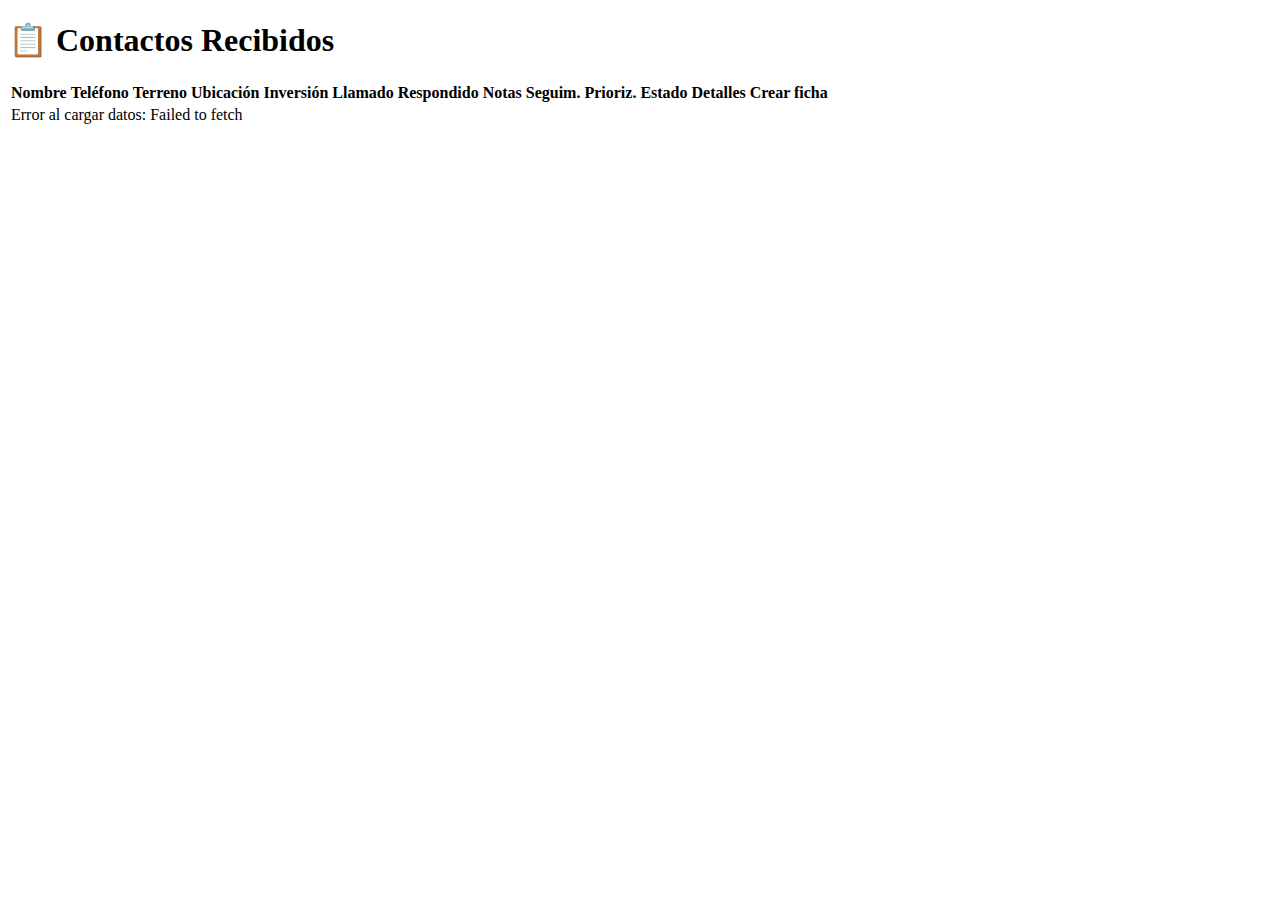
<file: index.html>
<!DOCTYPE html>
<html lang="es">
<head>
  <meta charset="UTF-8" />
  <meta name="viewport" content="width=device-width, initial-scale=1" />
  <title>Contactos Recibidos</title>
  <link href="https://cdn.jsdelivr.net/npm/bootstrap@5.2.1/dist/css/bootstrap.min.css" rel="stylesheet" integrity="sha384-iYQeCzEYFbKjA/T2uDLTpkwGzCiq6soy8tYaI1GyVh/UjpbCx/TYkiZhlZB6+fzT" crossorigin="anonymous" />
  <link href="https://cdn.jsdelivr.net/npm/bootstrap-icons@1.9.1/font/bootstrap-icons.css" rel="stylesheet" />
  <link rel="stylesheet" href="estilos.css">
</head>
<body>
  <div class="container py-5">
    <h1 class="titulo text-center mb-4">📋 Contactos Recibidos</h1>
    <div class="card shadow-sm">
      <div class="card-body p-3">
        <div class="table-responsive">
          <table id="tabla-contactos" class="table table-hover align-middle mb-0">
            <thead>
              <tr>
                <th class="sortable" data-sort="your-name">Nombre</th>
                <th>Teléfono</th>
                <th>Terreno</th>
                <th>Ubicación</th>
                <th>Inversión</th>
                <th>Llamado</th>
                <th>Respondido</th>
                <th>Notas</th>
                <th>Seguim.</th>
                <th class="sortable" data-sort="Prioridad">Prioriz.</th>
                <th class="sortable" data-sort="Estado">Estado</th>
                <th>Detalles</th>
                <th>Crear ficha</th>
                <input type="hidden" name="ID">
              </tr>
            </thead>
            <tbody>
              <tr>
                <td colspan="13" class="text-center text-muted py-4">Cargando datos…</td>
              </tr>
            </tbody>
          </table>
        </div>
      </div>
    </div>
  </div>
  <script src="https://cdn.jsdelivr.net/npm/bootstrap@5.2.1/dist/js/bootstrap.bundle.min.js" integrity="sha384-u1OknCvxWvY5kfmNBILK2hRnQC3Pr17a+RTT6rIHI7NnikvbZlHgTPOOmMi466C8" crossorigin="anonymous"></script>
  <script src="script.js"></script>
</body>
</html>
</file>
<file: estilos.css>
/* Importar fuente moderna para tipografía profesional */
@import url('[invalid url, do not cite]);

/* Definir variables CSS para un tema consistente */
:root {
  --primary-color: #10b981; /* Verde esmeralda moderno */
  --secondary-color: #047857; /* Verde más oscuro para hover */
  --accent-color: #f59e0b; /* Ámbar para estrellas activas */
  --text-color: #1f2937; /* Gris oscuro para texto */
  --bg-color: #f8fafc; /* Fondo claro */
  --card-bg: #ffffff; /* Fondo de la tarjeta */
  --success-color: #22c55e; /* Verde para éxito */
  --danger-color: #ef4444; /* Rojo para peligro */
  --warning-color: #f97316; /* Naranja para advertencia */
  --border-radius: 0.5rem;
  --transition: all 0.2s ease-in-out;
}

/* Estilos globales */
body {
  background-color: var(--bg-color);
  font-family: 'Inter', sans-serif;
  color: var(--text-color);
  margin: 0;
  padding: 0;
  -webkit-font-smoothing: antialiased;
  -moz-osx-font-smoothing: grayscale;
}

/* Título */
.titulo {
  font-size: 1.5rem;
  font-weight: 700;
  display: flex;
  align-items: center;
  justify-content: center;
  gap: 0.5rem;
  margin: 0.5rem 0;
}

.titulo .emoji {
  font-size: 1.5em;
  color: var(--primary-color);
}

.titulo .text {
  background: linear-gradient(to right, var(--primary-color), #6ee7b7);
  -webkit-background-clip: text;
  -webkit-text-fill-color: transparent;
}

/* Contenedor principal */
.container {
  padding: 0.5rem;
  max-width: 100%;
}

/* Contenedor de la tarjeta */
.card {
  width: 100%;
  margin: 0;
  padding: 0;
  border-radius: var(--border-radius);
  box-shadow: 0 4px 12px rgba(0, 0, 0, 0.08);
  background: var(--card-bg);
  border: none;
}

.card-body {
  padding: 0.25rem;
}

/* Estilos de la tabla */
.table {
  width: 100%;
  border-collapse: collapse;
  font-size: 0.50rem;
  margin: 0;
  background: var(--card-bg);
  border-radius: var(--border-radius);
  overflow: hidden;
}

.table thead th {
  background: linear-gradient(to right, var(--primary-color), var(--secondary-color));
  color: #fff;
  text-align: center;
  vertical-align: middle;
  font-weight: 600;
  font-size: 0.9rem;
  padding: 0.5rem;
  border: none;
}

.table tbody tr {
  transition: var(--transition);
}

.table tbody tr:hover {
  background: rgba(16, 185, 129, 0.05);
}

.table tbody td {
  font-size: 0.75rem;
  color: var(--text-color);
  vertical-align: middle;
  text-align: center;
  padding: 0.5rem;
  border: none;
}

/* Estrellas de prioridad */
.td-prioridad {
  display: inline-flex;
  align-items: center;
  gap: 3px;
  user-select: none;
  background: transparent !important;
  padding: 0.2rem 0.4rem;
  border-radius: var(--border-radius);
}

.td-prioridad span {
  font-size: 1rem;
  cursor: pointer;
  color: #d1d5db;
  transition: var(--transition);
  background: transparent;
}

.td-prioridad span.activa,
.td-prioridad span:hover {
  color: var(--accent-color);
  transform: scale(1.1);
}

.table tbody tr:hover .td-prioridad {
  background: transparent !important;
}

/* Columna de notas */
.td-notas {
  font-size: 0.9rem;
  font-weight: 500;
  background: var(--bg-color);
  border-radius: 0.4rem;
  min-width: 120px;
  line-height: 1.3;
  padding: 0.5rem;
  color: var(--text-color);
  text-align: left;
}

/* Botones */
.btn-mark {
  background: linear-gradient(to right, var(--primary-color), var(--secondary-color));
  border: none;
  color: #fff;
  border-radius: 0.4rem;
  font-size: 0.8rem;
  padding: 0.4rem 0.8rem;
  transition: var(--transition);
}

.btn-mark:hover:not(:disabled) {
  background: linear-gradient(to right, var(--secondary-color), var(--primary-color));
}

.btn-circle {
  width: 30px;
  height: 30px;
  padding: 0;
  border-radius: 50%;
  display: inline-flex;
  align-items: center;
  justify-content: center;
  font-size: 0;
  background: var(--primary-color);
  border: none;
  transition: var(--transition);
}

.btn-circle:hover {
  background: var(--secondary-color);
}

.btn-orange {
  background: var(--warning-color);
  border-color: var(--warning-color);
  color: #fff;
}

.btn-red {
  background: var(--danger-color);
  border-color: var(--danger-color);
  color: #fff;
}

.btn-green {
  background: var(--success-color);
  border-color: var(--success-color);
  color: #fff;
}

.boton-pequeno {
  width: 30px;
  height: 30px;
  padding: 0;
  border-radius: 6px;
  border: none;
  font-size: 0;
  display: inline-flex;
  align-items: center;
  justify-content: center;
  transition: var(--transition);
}

.btn-naranja {
  background: var(--warning-color);
}

.btn-verde {
  background: var(--success-color);
}

.btn-rojo {
  background: var(--danger-color);
}

.boton-pequeno:hover {
  filter: brightness(1.1);
  cursor: pointer;
}

/* Spinner para estado de carga */
.boton-cargando::after {
  content: "";
  width: 14px;
  height: 14px;
  border: 2px solid #fff;
  border-top: 2px solid transparent;
  border-radius: 50%;
  animation: girar 0.8s linear infinite;
}

@keyframes girar {
  0% { transform: rotate(0deg); }
  100% { transform: rotate(360deg); }
}

/* Insignia */
.badge-yes {
  background: var(--success-color);
  color: #fff;
  border-radius: 0.4rem;
  padding: 0.2rem 0.6rem;
  font-size: 0.8rem;
}

/* Fila de detalles */
.fila-detalle td {
  border: none !important;
  padding: 0.4rem 0.5rem;
}

.fila-detalle ul {
  margin-bottom: 0;
  padding-left: 1.2rem;
}

.fila-detalle ul li {
  margin-bottom: 0.2rem;
  font-size: 0.8rem;
}

/* Diseño responsivo */
@media (max-width: 1024px) {
  .card {
    padding: 0.2rem;
  }
  .table {
    font-size: 0.8rem;
  }
  .td-notas {
    font-size: 0.85rem;
    min-width: 100px;
  }
  .titulo {
    font-size: 1.6rem;
  }
}

@media (max-width: 768px) {
  .titulo {
    font-size: 1.4rem;
  }
  .card {
    padding: 0.15rem;
  }
  .table {
    font-size: 0.75rem;
  }
  .table thead th,
  .table tbody td {
    padding: 0.4rem;
  }
  .td-prioridad {
    gap: 2px;
    padding: 0.1rem 0.3rem;
  }
  .td-prioridad span {
    font-size: 0.9rem;
  }
  .btn-mark {
    font-size: 0.75rem;
    padding: 0.3rem 0.6rem;
  }
  .btn-circle, .boton-pequeno {
    width: 28px;
    height: 28px;
  }
}

@media (max-width: 576px) {
  .table-responsive {
    overflow-x: auto;
    -webkit-overflow-scrolling: touch;
  }
  .table {
    font-size: 0.7rem;
  }
  .td-notas {
    font-size: 0.8rem;
    min-width: 80px;
  }
}
</file>
